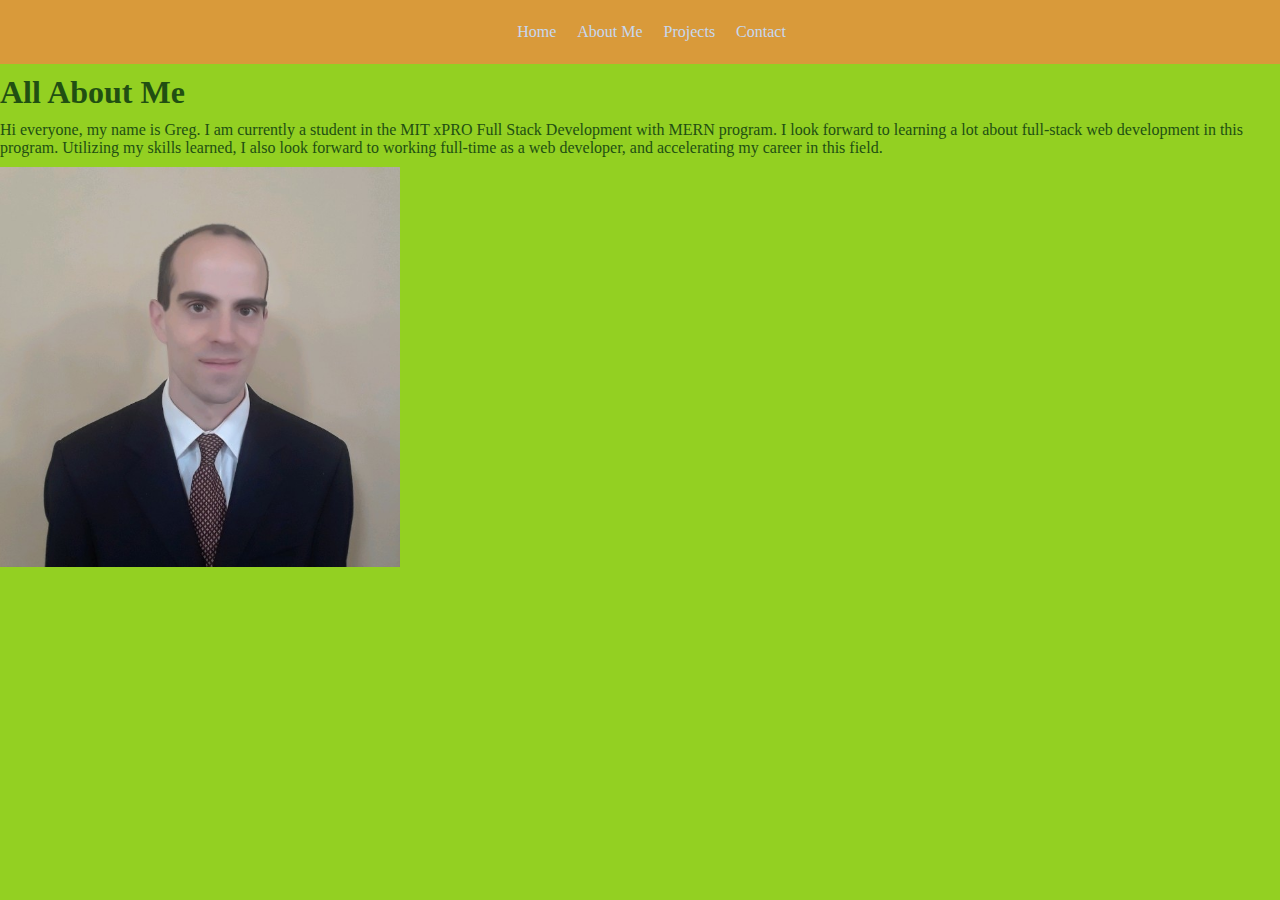
<file: about.html>
<!DOCTYPE html>
<html lang="en">
  <head>
    <meta charset="UTF-8" />
    <meta name="viewport" content="width=device-width, initial-scale=1.0" />
    <title>About Me</title>
    <link rel="stylesheet" href="styles.css">
  </head>
  <body>
    <nav class="navbar">
      <div class="navsec">
        <ul>
          <li><a href="index.html">Home</a></li>
          <li><a href="#">About Me</a></li>
          <li><a href="projects.html">Projects</a></li>
          <li><a href="contact.html">Contact</a></li>
        </ul>
      </div>
    </nav>
    <h1>All About Me</h1>
    <p>Hi everyone, my name is Greg. I am currently a student in the MIT xPRO Full Stack Development with MERN program. I look forward to learning a lot about full-stack web development in this program. Utilizing my skills learned, I also look forward to working full-time as a web developer, and accelerating my career in this field.</p>
    <img src="Gregory_Woloszyn_pro_pic.jpeg" alt="">
  </body>
</html>
</file>
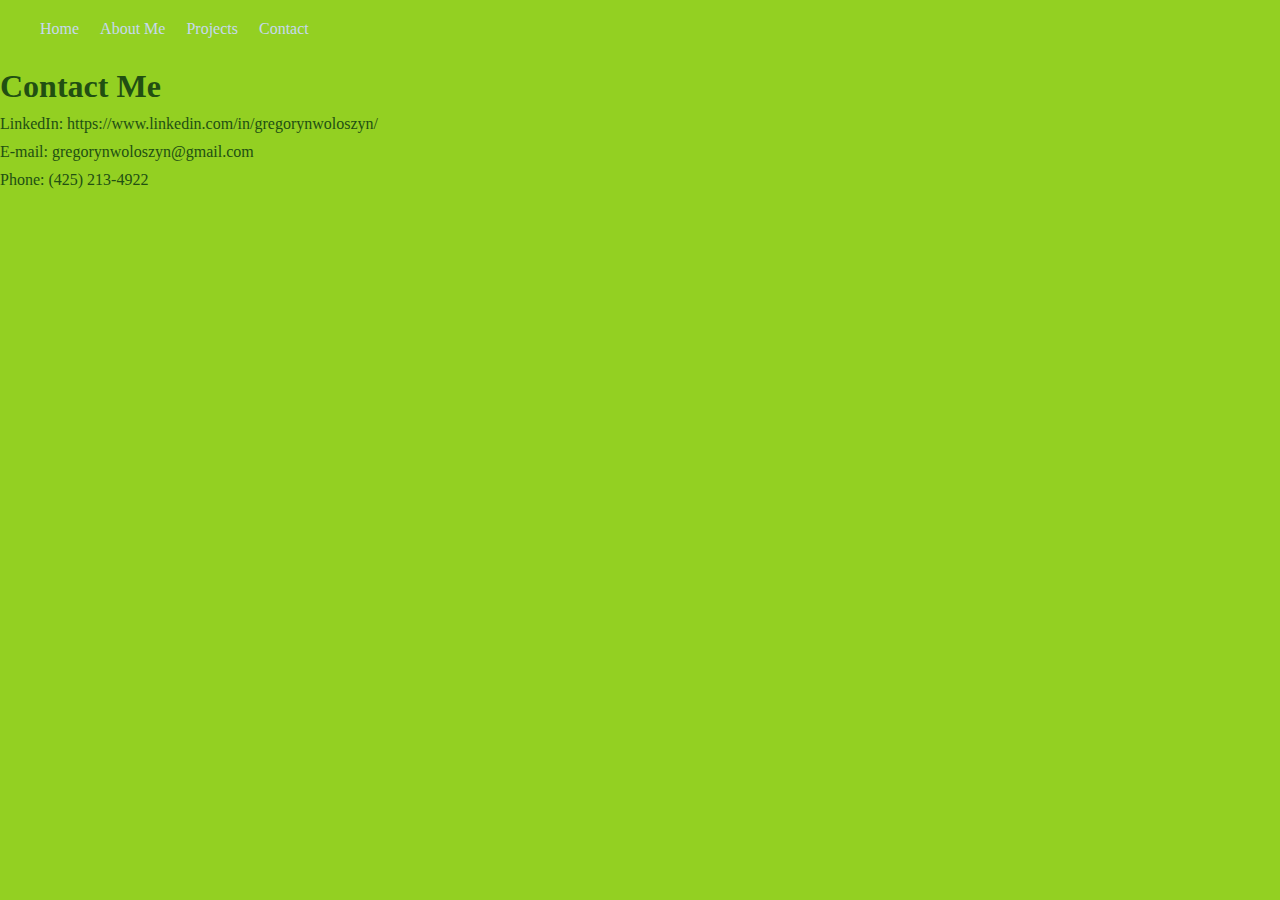
<file: contact.html>
<!DOCTYPE html>
<html lang="en">
  <head>
    <meta charset="UTF-8" />
    <meta name="viewport" content="width=device-width, initial-scale=1.0" />
    <title>Contact</title>
    <link rel="stylesheet" href="styles.css">
  </head>
  <body>
    <nav>
      <div>
        <ul>
          <li><a href="index.html">Home</a></li>
          <li><a href="about.html">About Me</a></li>
          <li><a href="projects.html">Projects</a></li>
          <li><a href="#">Contact</a></li>
        </ul>
      </div>
    </nav>
    <h1>Contact Me</h1>
    <p>LinkedIn: https://www.linkedin.com/in/gregorynwoloszyn/</p>
    <p>E-mail: gregorynwoloszyn@gmail.com</p>
    <p>Phone: (425) 213-4922</p>
  </body>
</html>
</file>
<file: styles.css>
body {
  background-color: rgb(147, 208, 34);
  color: rgb(33, 79, 18);
}

* {
  text-decoration: none;
  margin: 0;
}

.navbar {
  background-color: rgb(217, 154, 58);
  font-family: Georgia, 'Times New Roman', Times, serif;
  padding: 3px 12px;
}

.navsec {
  display: flex;
  align-items: center;
  justify-content: space-around;
}

li {
  list-style: none;
  display: inline-block;
  margin: 20px 0;
}

li a {
  color: rgb(199, 216, 240);
  margin-right: 17px;
}

h1 {
  margin-top: 10px;
}

p {
  margin-top: 10px;
}

img {
  margin-top: 10px;
  width: 400px;
}
</file>
